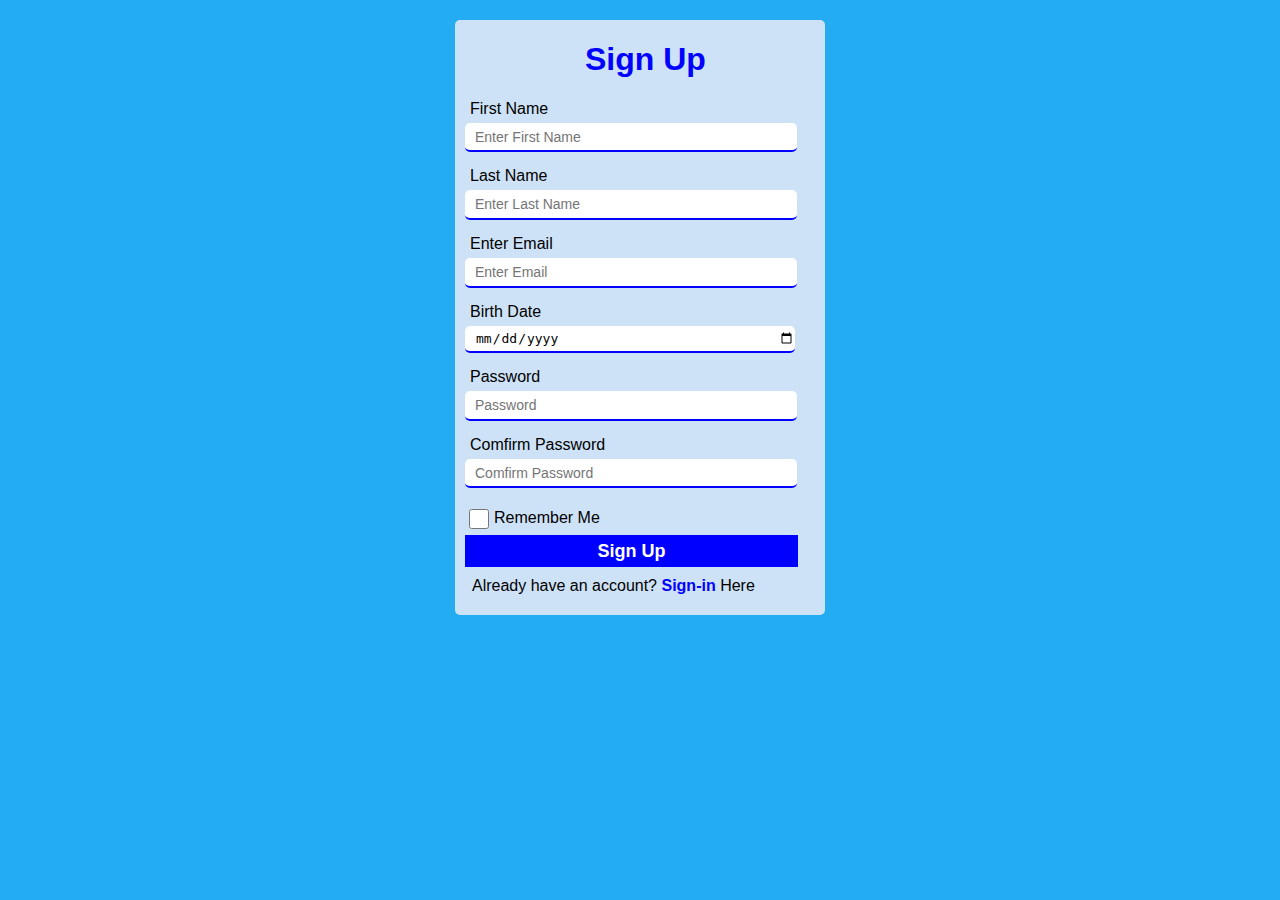
<file: index.html>
<!DOCTYPE html>
<html>
    <head>
        <meta http-equiv="CONTENT-TYPE" content="text/html; charset=UTF-8">
        <title>Hello world</title>
        <link rel="stylesheet" href="style.css">
    </head>
    <body>
        <div class="container">
        <h1>
            Sign Up
        </h1>
        <form>
            <label for="firstname">First Name</label>
            <input type="text" placeholder="Enter First Name" required>
            <label for ="lastname" >Last Name</label>
            <input type="text" placeholder="Enter Last Name" required>
            <label for="email"> Enter Email</label>
            <input type="email" placeholder="Enter Email" required>
            <label for="birthdate">Birth Date</label>
            <input type="date" placeholder="Birth Date">
            <label for="password">Password</label>
            <input type="password" placeholder="Password" required>
            <label for="comfirm password">Comfirm Password</label>
            <input type="password" placeholder="Comfirm Password" required><br><br>
            
            <div id="remember-me">
                <input type="checkbox" id="checkbox"> 
                <label for="remember-me">Remember Me</label>
            </div>     

            <button ><a href="login1.html" class="login">Sign Up</a></button>
            <div id="have-account">
            <label for="sign-up">Already have an account? <a href="login1.html">Sign-in</a> Here</label>
        </div>
        </form>
    </div>
    </body>
</html>
</file>
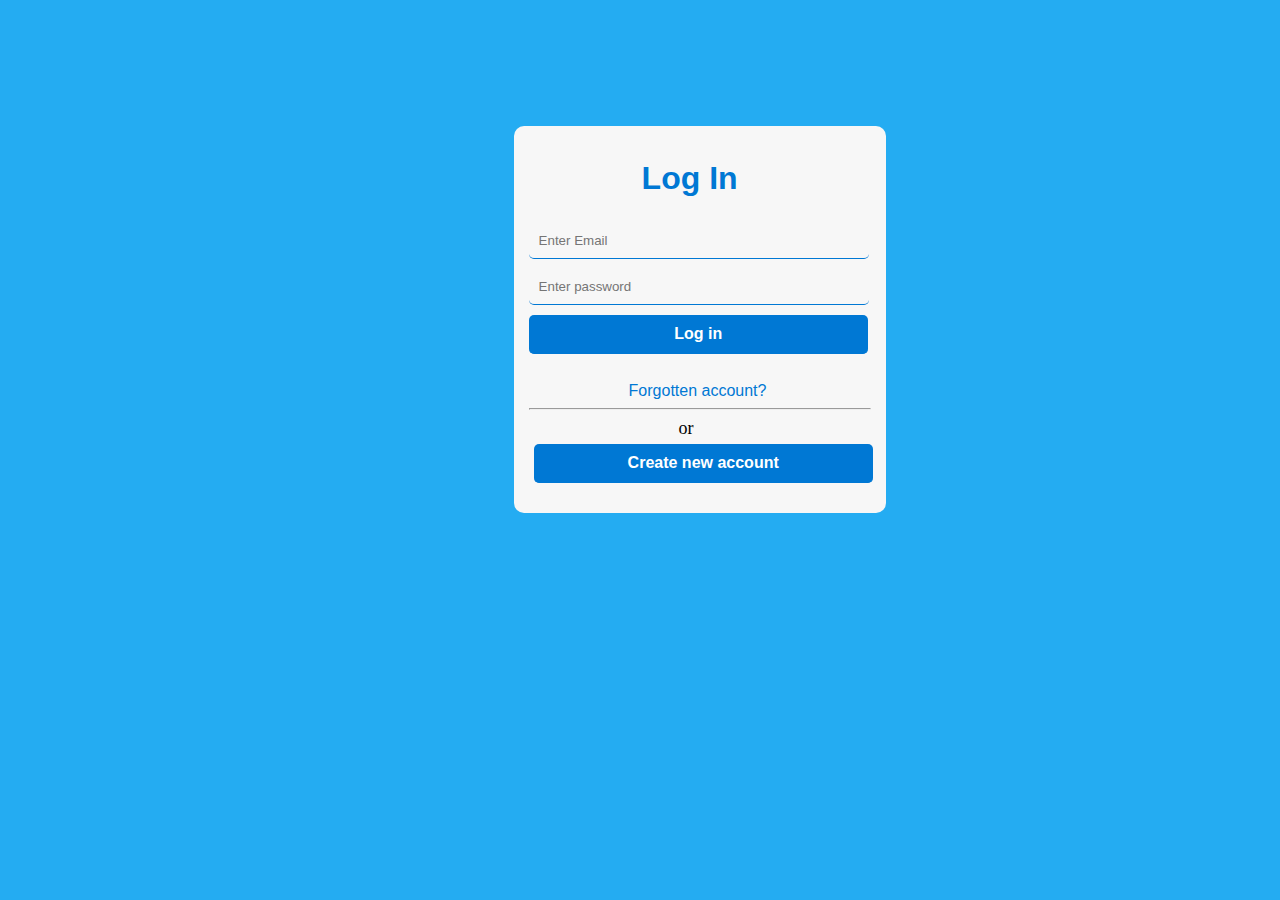
<file: login1.html>
<!DOCTYPE html>
<html>
    <head>
        <meta http-equiv="CONTENT-TYPE" content="text/html; charset=UTF-8">
        <title>Log In</title>
        <link rel="stylesheet" href="styles.css">
    </head>
    <body>
        <div class="container">
            <h1>Log In</h1>
            <form >
                <input type="email" placeholder="Enter Email">
             
                <input type="password" placeholder="Enter password">
               
                <br>
                <div class="login">
                <button><a href="#">Log in</a></button>
            </div>
           
                <br>
                
                <div class="fgtP-or">
                    <a href="#" id="forgotPassword">Forgotten account?</a>
                    
                        <hr>
                    <label>or</label>
                   
                    
                    <button><a href="index.html">Create new account</a></button>
                </div>

            </form>
        </div>
    </body>
    </html>
</file>
<file: style.css>
body{
    background-color: rgb(36, 172, 242);
    
}
.container {
    display: flex;
    flex-direction: column;
    margin: 20px auto;
    /* height: 95vh; */
    width: 350px;
    padding: 0px 10px 15px;
    /* padding-bottom: 0px; */
    background-color: rgb(206, 226, 247);
    border-radius: 5px;
}
.container h1{
    /* padding-top:2rem; */
    padding-left: 120px;
    color: blue;
    font-family: Arial;
}

.container label{
    display: block;
    padding: 5px;
    padding-top: 15px;
    font-size: 16px;
    font-family: Arial;
}

.container label:first-child{
    padding-top: 0;
}
.container label:last-child{
    padding-bottom: 0;
}
::placeholder{
    font-size: 14px;
    
}
input{
    
    padding-left: 10px;
    background: #fff;
    border-radius: 5px;
    border-bottom: 2px solid blue;
    border-top: none;
    border-right: none;
    border-left: none;
    width: 20rem;
    height: 1.6rem;
    font-size: medium;
}

input:focus{
    outline: none;
}

input[type="checkbox"]{
    width: 20px;
    height: 20px

}

#remember-me{
    display: flex;
    margin-right: 250px; 
    width: 200px; 
}

#remember-me label{
    flex-shrink: 0;
    padding: 3px 2px 8px ;
    
}

button{
    border: none;
    width: 20.8rem;
    height: 2rem;
    background-color:blue;
    cursor: pointer;
    border-top: none;
}

button a{
        font-size: 18px;
        text-decoration: none;
        color: white;
        font-weight: bold;
    }

#have-account{
    margin-top: 10px;
    padding-bottom: 5px;
    padding-left: 2px;    
}

#have-account label{
    font-size: 16px;
    font-family: sans-serif;
}

#have-account a{
    color: blue;
    font-weight: bold;
    text-decoration: none;
}

#have-account a:hover{
text-decoration: underline;

}
</file>
<file: styles.css>
body{
    background-color: rgb(36, 172, 242);
}

.container{
    border: none;
    border-radius: 10px;
    width: 22rem;
    background-color: rgb(247, 247, 247);
    margin-top: 10%;
    margin-left: 40%;
    padding: 10px;
}

h1{
    color: rgb(0, 120, 212);
    padding-top: 2px;
    padding-left: 118px;
    font-family:Arial, Helvetica, sans-serif
}

input, button{
    width: 20rem;
    padding: 10px;
    margin: 5px;
    border-radius: 5px;
    border: 1px solid  rgb(0, 120, 212);
    background: transparent;
    border-top: none;
    border-left: none;
    border-right: none;
}

input:focus{
    outline: none;
}

button{
    width: 21.2rem;
    background-color: rgb(0, 120, 212);
    cursor: pointer;
}
button a{
    color: #fff;
    font-weight: 900;
    font-size: 16px;
    
}

a{
    text-decoration: none;
}

.fgtP-or{
padding: 5px ;
margin-bottom: 10px;
}

.fgtP-or label{
padding-bottom: 5px;
}

label{
   padding-left: 150px; 
   margin-bottom: 15px; 
   font-size: large;
}

#forgotPassword{
    padding-left: 100px;
    font-family: sans-serif;
    color: rgb(0, 120, 212) ;
}
</file>
